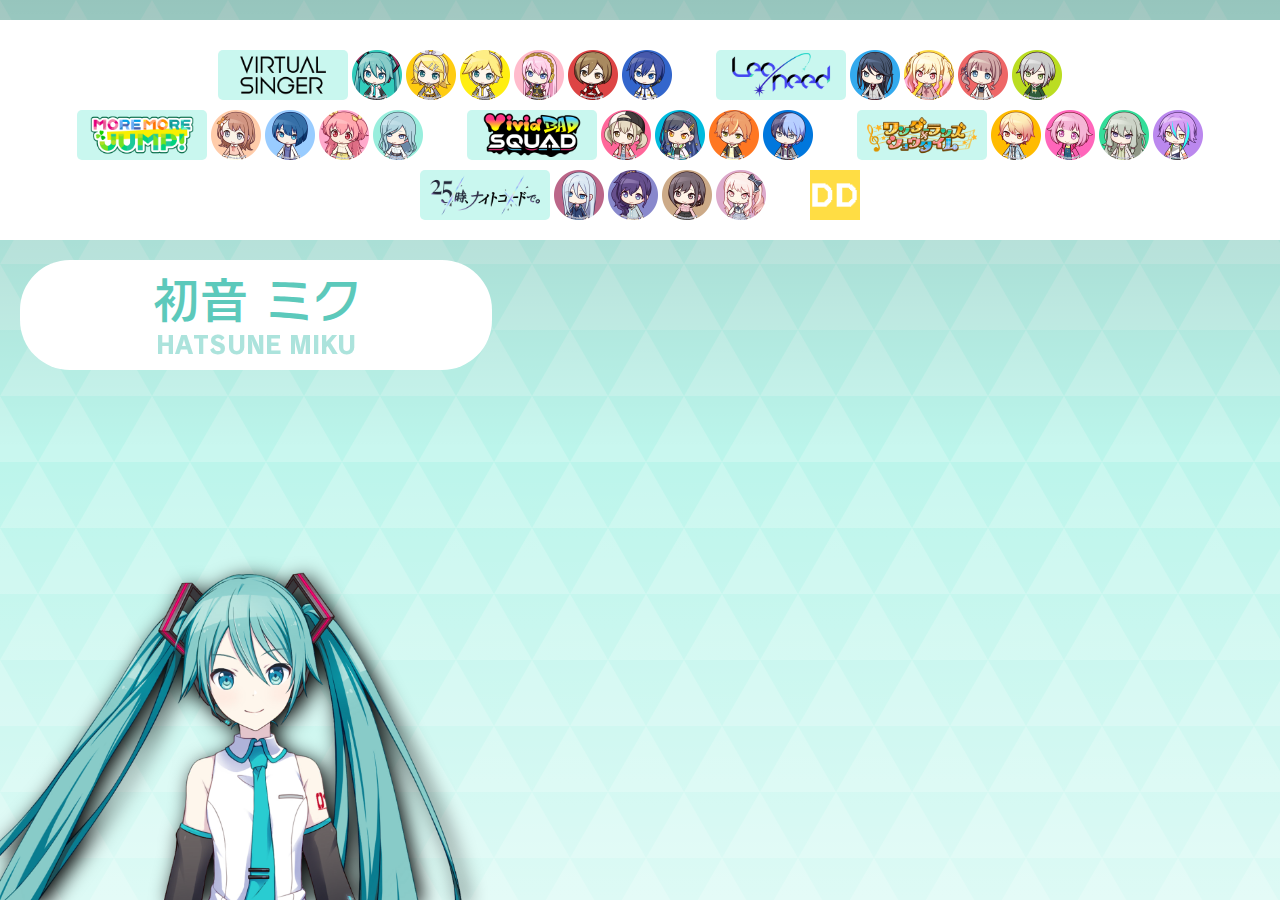
<file: html/index.html>
<!DOCTYPE html>
<html lang="en">
<head>
    <meta charset="UTF-8">
    <title>Sekai Character Rank Leaderboard</title>
    <link rel="stylesheet" href="style.css">
    <script src="https://code.jquery.com/jquery-3.6.0.min.js" integrity="sha256-/xUj+3OJU5yExlq6GSYGSHk7tPXikynS7ogEvDej/m4=" crossorigin="anonymous"></script>
    <script src="script.js"></script>
</head>

<body>
    <div class="gradient"></div>
    <div id="contents">
        <div id="header"></div>
        <div id="main">
            <div id="character">
                <div id="characterName">
                    <div id="nameJP" class="bigName"></div>
                    <div id="nameEN" class="bigName"></div>
                    <div id="unitLogo"></div>
                </div>
                <div id="characterImage"></div>
            </div>
        </div>
    </div>
</body></html>
</file>
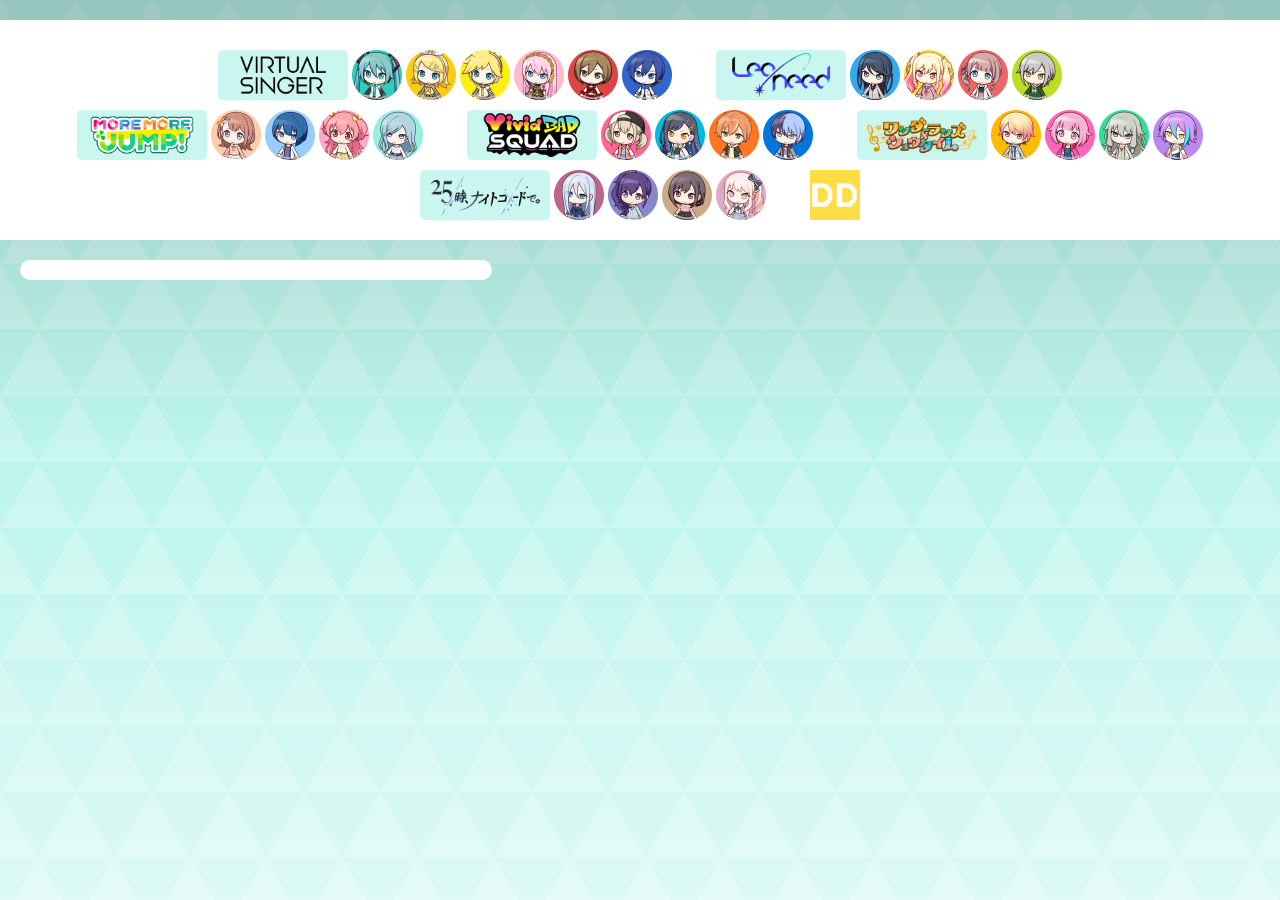
<file: templates/index.html>
<!DOCTYPE html>
<html lang="en">
<head>
    <meta charset="UTF-8">
    <title>Sekai Character Rank Leaderboard</title>
    <link rel="stylesheet" href="https://tsukasa-tenma.github.io/sekai-ranks/static/style.css?v=2">
    <script src="https://code.jquery.com/jquery-3.6.0.min.js" integrity="sha256-/xUj+3OJU5yExlq6GSYGSHk7tPXikynS7ogEvDej/m4=" crossorigin="anonymous"></script>
    <script src="https://tsukasa-tenma.github.io/sekai-ranks/static/script.js?v=4"></script>
</head>

<body>
    <div class="gradient"></div>
    <div id="contents">
        <div id="header"></div>
        <div id="main">
            <div id="character">
                <div id="characterName">
                    <div id="nameJP" class="bigName"></div>
                    <div id="nameEN" class="bigName"></div>
                    <div id="unitLogo"></div>
                </div>
                <div id="characterImage"></div>
            </div>
            <div id="table"></div>
        </div>
    </div>
    <textarea id="data">{{data}}</textarea>
</body>
</html>
</file>
<file: html/style.css>
@font-face {
  font-family: "Sekai";
  src: url(font/font.ttf);
}

@font-face {
  font-family: "SekaiBold";
  src: url(font/font2.ttf);
}


body {
    background-image: url(img/tile_bg.png);
    background-repeat: repeat;
    margin: 0;
    padding: 0;
    animation: bgSlide 10s infinite linear normal forwards;
    user-select: none;
}

@keyframes bgSlide {
    0% {
        background-position: 0px 0px;
    }

    100% {
        background-position: 152px 0px;
    }
}

.gradient {
    width: 100%;
    height: 100%;
    position: absolute;
    background: rgb(255, 255, 255);
    background: linear-gradient(0deg, rgba(255, 255, 255, 0.5) 0%, rgba(255, 255, 255, 0) 50%, rgba(0, 0, 0, 0.1951374299719888) 100%);
    z-index: -1;
}

#contents {
    position: absolute;
    width: 100%;
    height: 100%;
    display: flex;
    flex-flow: column;
}

#header {
    padding: 20px;
    background-color: white;
    margin-top: 20px;
    margin-bottom: 20px;
    display: flex;
    flex-wrap: wrap;
    justify-content: center;
}

.unitDiv {
    display: flex;
    flex-flow: row;
    margin-left: 20px;
    margin-right: 20px;
    margin-top: 10px;
}

.unitButton {
    width: 130px;
    height: 50px;
    background-color: rgb(201, 247, 239);
    background-size: contain;
    background-repeat: no-repeat;
    background-position: center center;
    background-image: url(img/unit_1.png);
    margin-left: 2px;
    margin-right: 2px;
    border-radius: 5px;
}

.charButton {
    width: 50px;
    height: 50px;
    background-size: contain;
    background-repeat: no-repeat;
    background-position: center center;
    background-image: url(img/unit_1.png);
    margin-left: 2px;
    margin-right: 2px;
}

.ddButton {
    width: 50px;
    height: 50px;
    margin-left: 22px;
    margin-right: 22px;
    margin-top: 10px;
    background-size: contain;
    background-repeat: no-repeat;
    background-position: center center;
    background-image: url(img/dd.gif);
}

.headerButton {
    cursor: pointer;
}

.headerButton:hover {
    transform: scale(1.2);
}

#main {
    display: flex;
    flex-flow: row;
    flex: 1;
}

#character {
    width: 40%;
    display: flex;
    flex-flow: column;
}

#characterName {
    font-size: 48px;
    background-color: white;
    text-align: center;
    border-radius: 50px;
    margin-left: 20px;
    margin-right: 20px;
    margin-bottom: 20px;
    padding: 10px;
    color: #5CC9BB;
}

#nameJP {
    font-size: 48px;
    line-height: 60px;
    font-family: "Sekai";
}

#nameEN {
    font-size: 24px;
    line-height: 30px;
    font-family: "SekaiBold";
    opacity: .5;
    text-transform: uppercase;
}

#characterImage {
    flex: 1;
    background-size: contain;
    background-position: center center;
    background-repeat: no-repeat;
    filter: drop-shadow(5px 5px 10px #000);
    margin: auto;
}

.characterIn {
    animation: characterIn 0.15s linear normal forwards;
}

@keyframes characterIn {
    0% {
        transform: translateX(-100%);
    }
    100% {
        transform: translateX(0%);
    }
}
</file>
